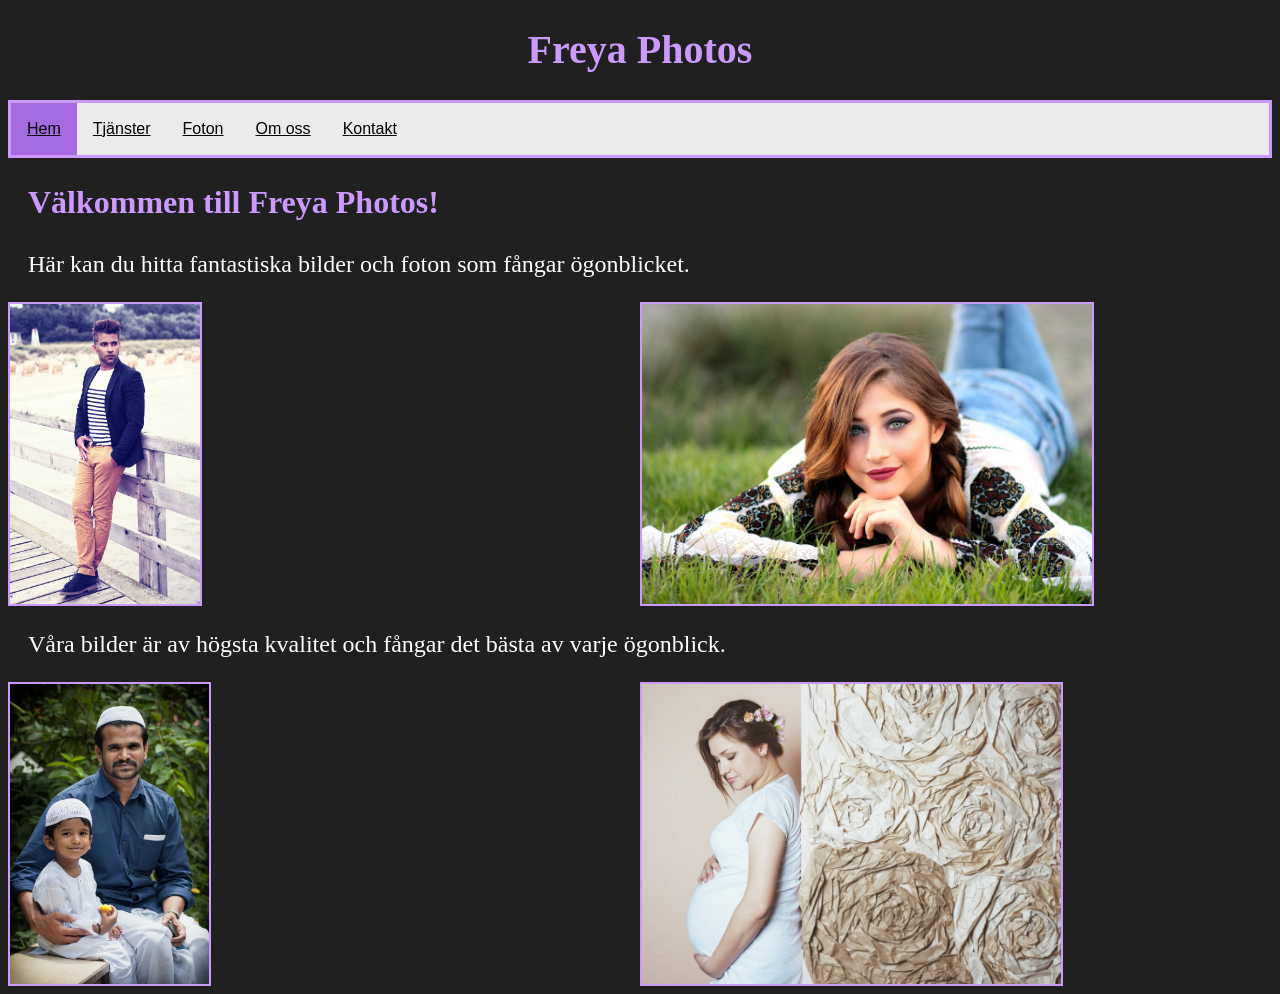
<file: index.html>
<!DOCTYPE html>
<html lang="sv">
<head>
  <title>Freya Photos </title>
  <meta charset="UTF-8">
  <link href="css/style.css" rel="stylesheet">
</head>
<body>
    <!-- Header -->
    <h1 class="title">Freya Photos</h1>
    <ul class="nav_bar">
        <li><a class="active" href="index.html">Hem</a></li>  <!-- Home -->
        <li><a href="handla.html">Tjänster</a></li>  <!-- Services -->
        <li><a href="foton.html">Foton</a></li>  <!-- Images -->
        <li><a href="om_oss.html">Om oss</a></li>  <!-- About us -->
        <li><a href="kontakt.html">Kontakt</a></li>  <!-- Contact us -->
      </ul>
    <!-- Main Page -->
    <h2>Välkommen till Freya Photos!</h2>
    <p>Här kan du hitta fantastiska bilder och foton som fångar ögonblicket.</p>
    <!-- Image row -->
    <div class="row">
      <div class="column">
        <img class="img3" src="Freya_photos/modelling-1560591_1920.jpg" alt="Foto: Man Utomhus">
      </div>

      <div class="column">
        <img class="img3" src="Freya_photos/girl-1327774_1920.jpg" alt="Foto: Kvinna Utomhus">
      </div>
    </div>

    <p>Våra bilder är av högsta kvalitet och fångar det bästa av varje ögonblick.</p>
    <!-- Image row -->
    <div class="row">
      <div class="column">
        <img class="img3" src="Freya_photos/father-622364_1920.jpg" alt="photo: Far och son">
      </div>

      <div class="column">
        <img class="img3" src="Freya_photos/pregnancy-806989_1920.jpg" alt="Foto: Gravid kvinna">
      </div>
    </div>

</body>
</html>
</file>
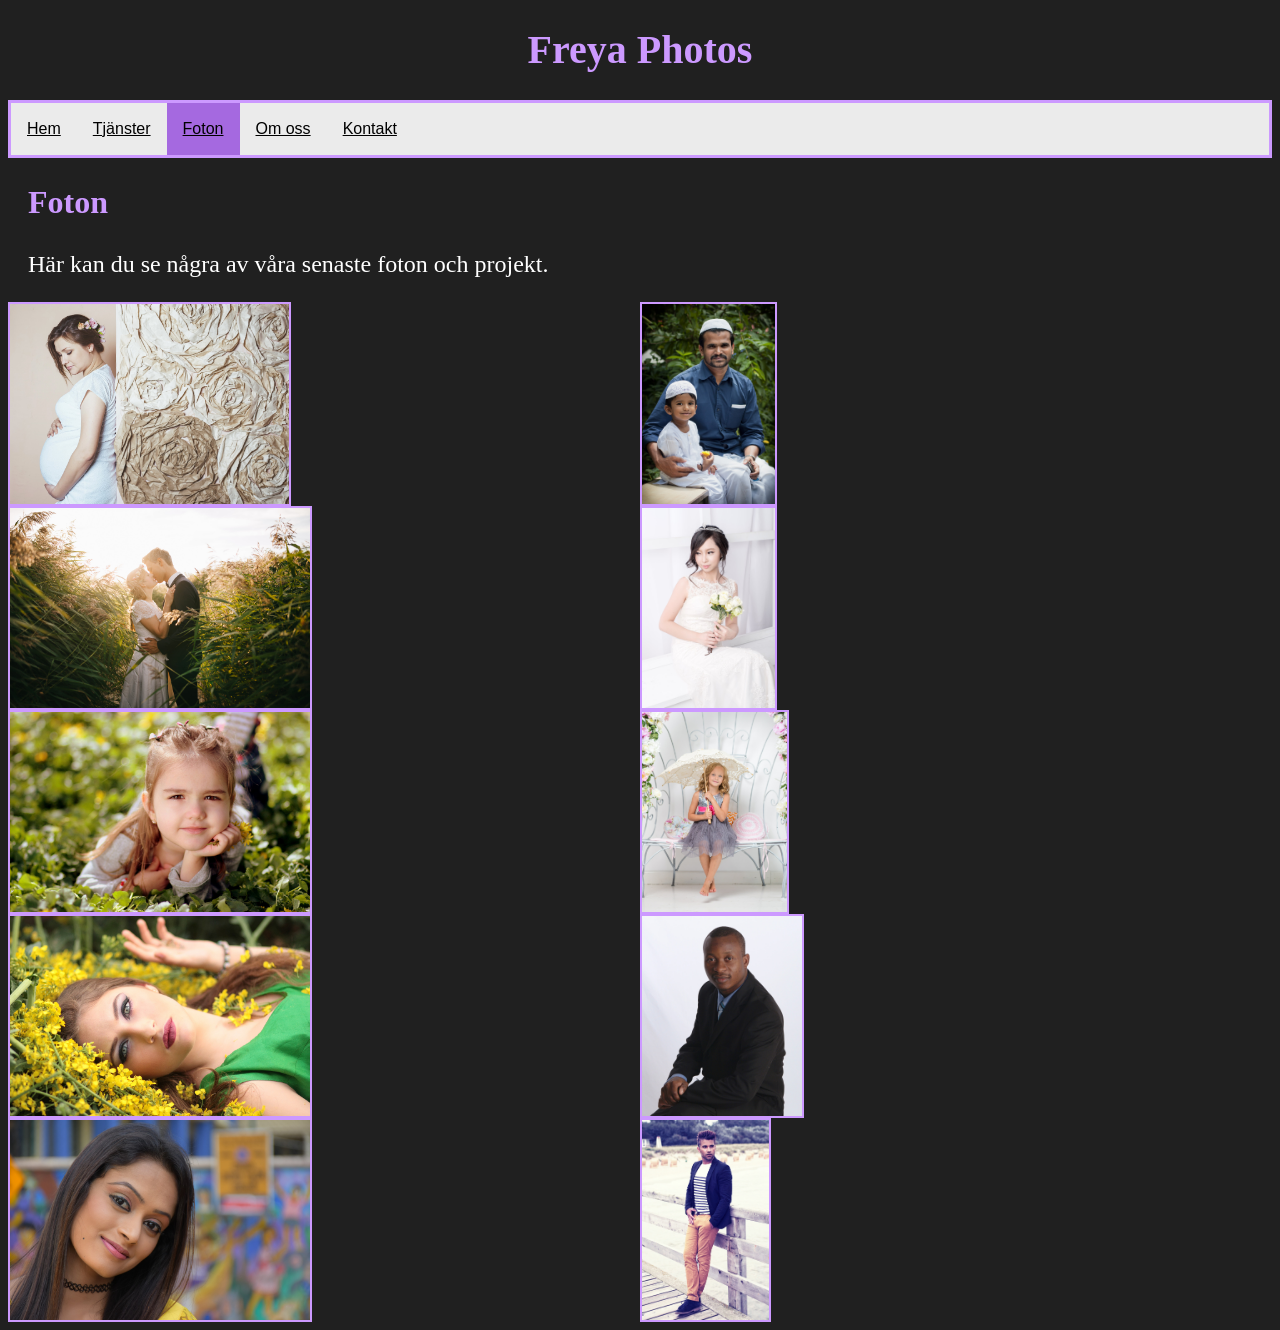
<file: foton.html>
<!DOCTYPE html>
<html lang="sv">
<head>
	<title>Freya Photos</title>
	<meta charset="UTF-8">
	<link href="css/style.css" rel="stylesheet">
</head>
<body>
    <!-- Header -->
  <h1 class="title">Freya Photos</h1>
    <ul class="nav_bar">
        <li><a href="index.html">Hem</a></li>  <!-- Home -->
        <li><a href="handla.html">Tjänster</a></li>  <!-- Services -->
        <li><a class="active" href="foton.html">Foton</a></li>  <!-- Images -->
        <li><a href="om_oss.html">Om oss</a></li>  <!-- About us -->
        <li><a href="kontakt.html">Kontakt</a></li>  <!-- Contact us -->
      </ul>

    <!-- Main Page -->
    <h2>Foton</h2>
    <p>Här kan du se några av våra senaste foton och projekt.</p>
    <!-- Image row -->
    <div class="row">
      <div class="column">  <!-- Left column -->
        <img class="img2" src="Freya_photos/pregnancy-806989_1920.jpg" alt="foto: Gravid kvinna">

        <img class="img2" src="Freya_photos/bride-1867228_1920.jpg" alt="foto: Bröllop">

        <img class="img2" src="Freya_photos/girl-1250679_1920.jpg" alt="foto: Barn">

        <img class="img2" src="Freya_photos/girl-1319114_1920.jpg" alt="foto: kvinna Utomhus">

        <img class="img2" src="Freya_photos/girl-2191057_1920.jpg" alt="foto: kvinna Utomhus">
      </div>

      
      <div class="column">  <!-- Right column -->
        <img class="img2" src="Freya_photos/father-622364_1920.jpg" alt="Foto: Far och son">

        <img class="img2" src="Freya_photos/bride-2148130_1920.jpg" alt="foto: Bröllopsklänning">

        <img class="img2" src="Freya_photos/girl-511884_1920.jpg" alt="foto: Barn">

        <img class="img2" src="Freya_photos/meet-696077_1920.jpg" alt="foto: Man i Studio">

        <img class="img2" src="Freya_photos/modelling-1560591_1920.jpg" alt="foto: Man Utomhus">
      </div>
    </div>

</body>
</html>
</file>
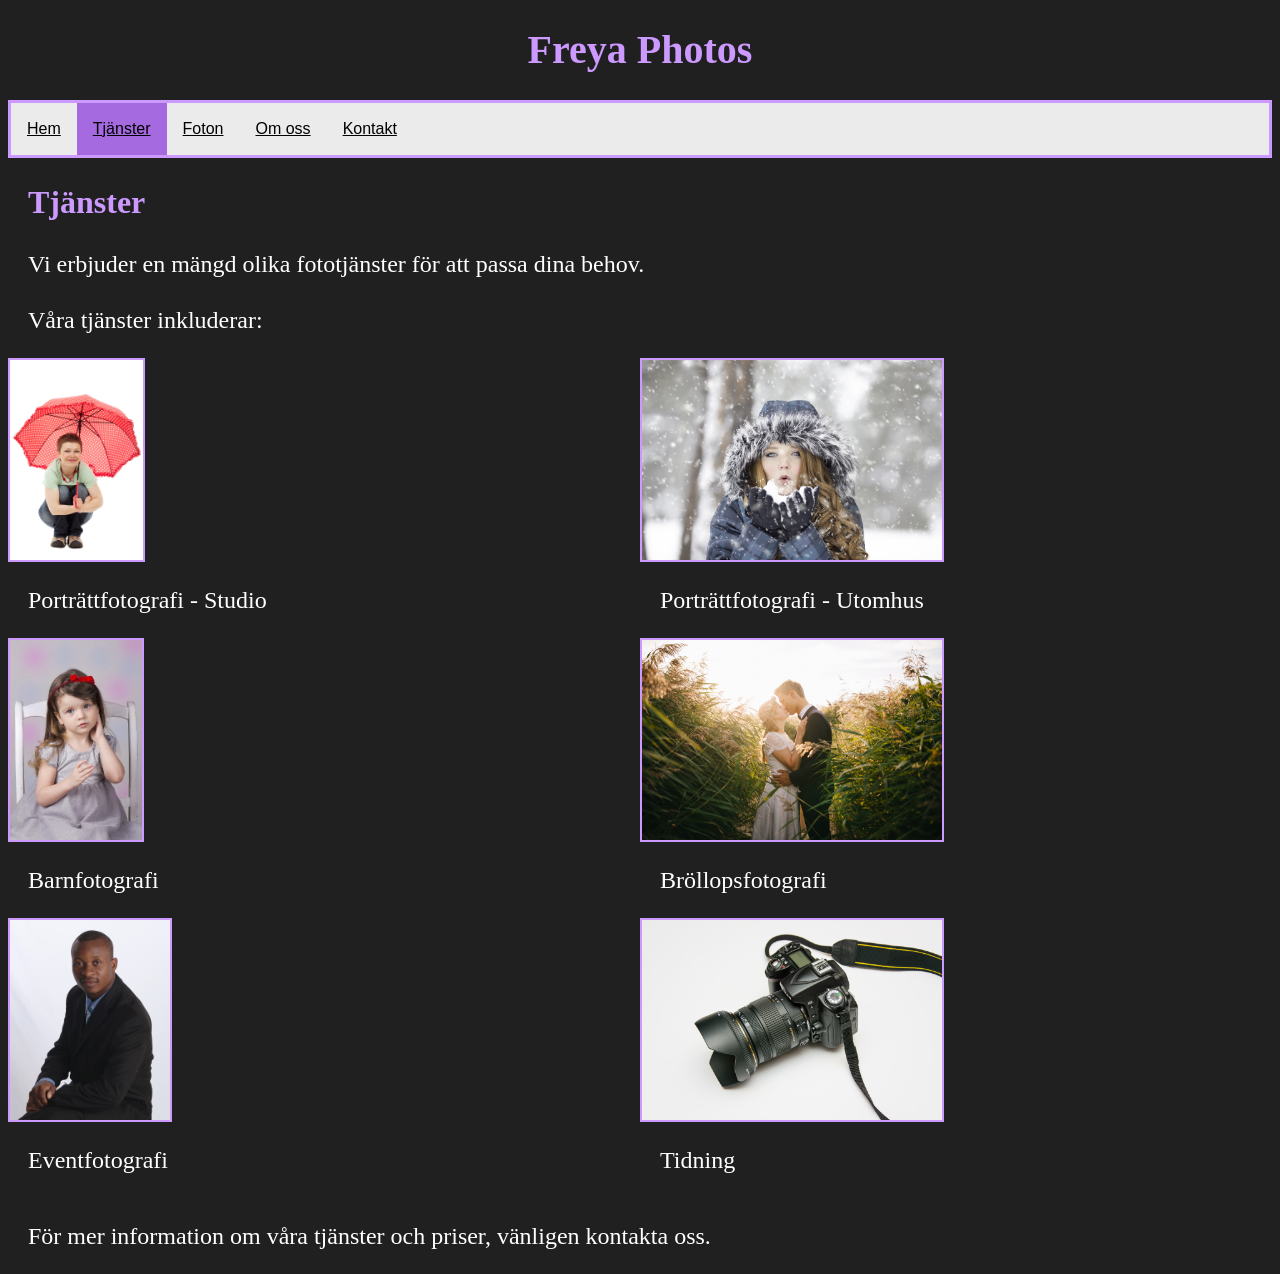
<file: handla.html>
<!DOCTYPE html>
<html lang="sv">
<head>
	<title>Freya Photos</title>
	<meta charset="UTF-8">
	<link href="css/style.css" rel="stylesheet">
</head>
<body>
    <!-- Header -->
  <h1 class="title">Freya Photos</h1>
    <ul class="nav_bar">
        <li><a href="index.html">Hem</a></li>  <!-- Home -->
        <li><a class="active" href="handla.html">Tjänster</a></li>  <!-- Services -->
        <li><a href="foton.html">Foton</a></li>  <!-- Images -->
        <li><a href="om_oss.html">Om oss</a></li>  <!-- About us -->
        <li><a href="kontakt.html">Kontakt</a></li>  <!-- Contact us -->
      </ul>

    <!-- Main Page -->
    <h2>Tjänster</h2>
    <p>Vi erbjuder en mängd olika fototjänster för att passa dina behov.</p>
    <p>Våra tjänster inkluderar:</p>

    <!-- Image row -->
    <div class="row">
      <div class="column">  <!-- Left column -->
        <img class="img2" src="Freya_photos/squatting-19112_1920.jpg" alt="Porträttfotografi - Studio">
        <p>Porträttfotografi - Studio</p>

        <img class="img2" src="Freya_photos/girl-775060_1920.jpg" alt="Barnfotografi">
        <p>Barnfotografi</p>

        <img class="img2" src="Freya_photos/meet-696077_1920.jpg" alt="Eventfotografi">
        <p>Eventfotografi</p>
      </div>

      
      <div class="column">  <!-- Right column -->
        <img class="img2" src="Freya_photos/winter-1127201_1920.jpg" alt="Porträttfotografi - Utomhus">
        <p>Porträttfotografi - Utomhus</p>

        <img class="img2" src="Freya_photos/bride-1867228_1920.jpg" alt="Bröllopsfotografi">
        <p>Bröllopsfotografi</p>

        <img class="img2" src="Freya_photos/photo-431119_1920.jpg" alt="Fotografi för Tidning och Magasin">
        <p>Tidning</p>
      </div>
    </div>
    <p>För mer information om våra tjänster och priser, vänligen kontakta oss.</p>

</body>
</html>
</file>
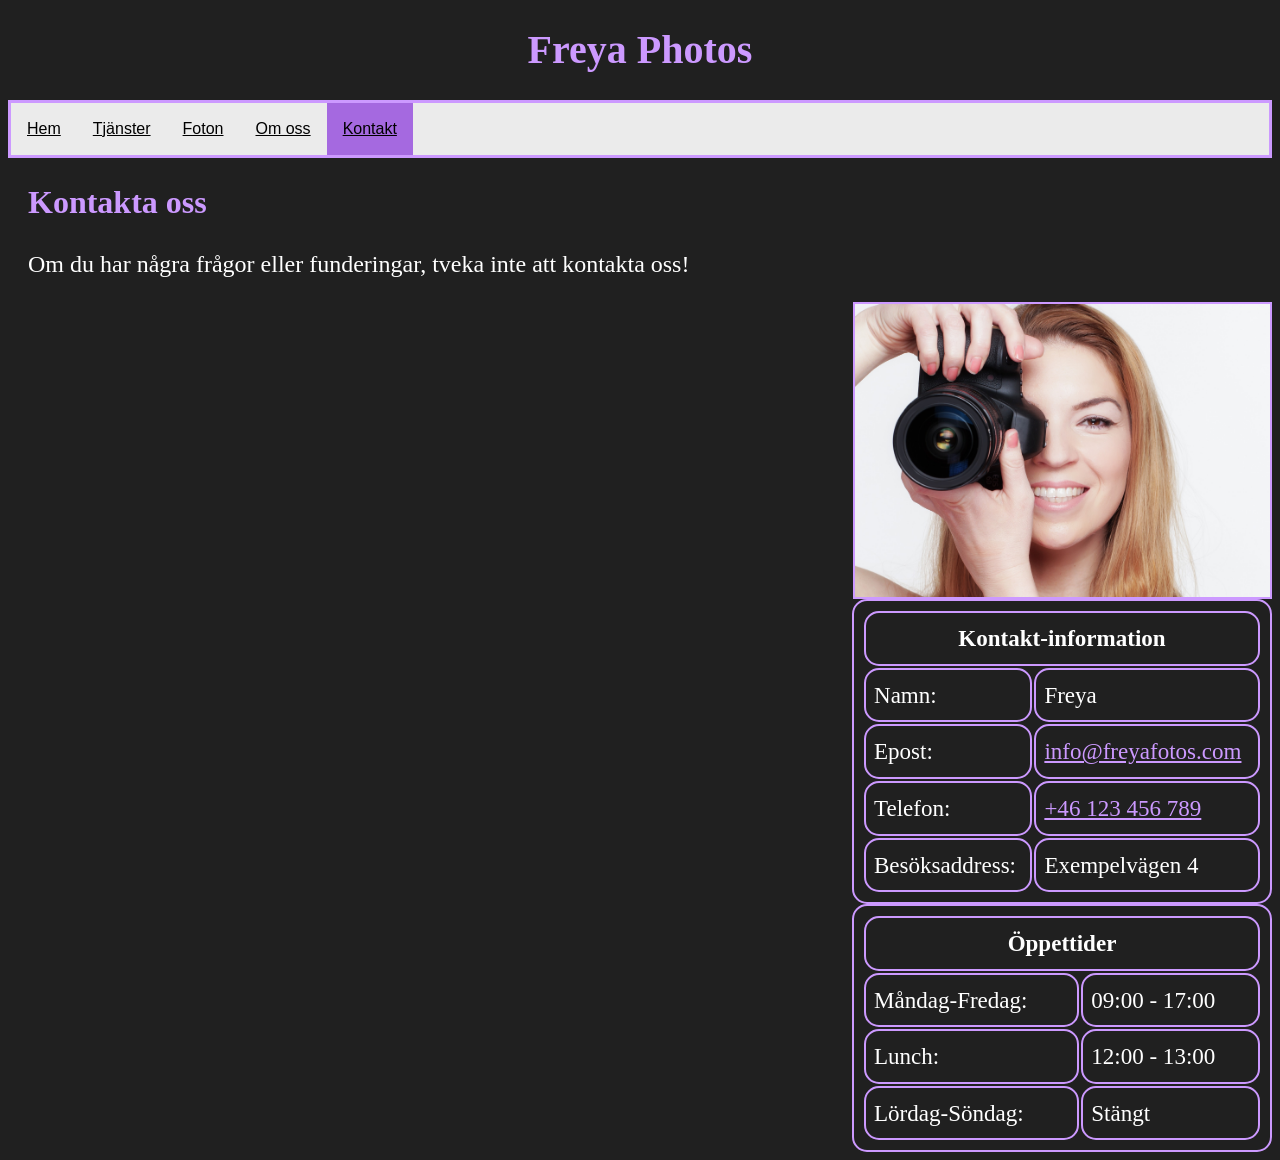
<file: kontakt.html>
<!DOCTYPE html>
<html lang="sv">
<head>
	<title>Freya Photos</title>
	<meta charset="UTF-8">
	<link href="css/style.css" rel="stylesheet">
</head>
<body>
    <!-- Header -->
  <h1 class="title">Freya Photos</h1>
    <ul class="nav_bar">
        <li><a href="index.html">Hem</a></li>  <!-- Home -->
        <li><a href="handla.html">Tjänster</a></li>  <!-- Services -->
        <li><a href="foton.html">Foton</a></li>  <!-- Images -->
        <li><a href="om_oss.html">Om oss</a></li>  <!-- About us -->
        <li><a class="active" href="kontakt.html">Kontakt</a></li>  <!-- Contact us -->
      </ul>

      <!-- Main Page -->
    <h2>Kontakta oss</h2>
    <p>Om du har några frågor eller funderingar, tveka inte att kontakta oss!</p>

    <img class="img1" src="Freya_photos/photograph-2168422_1920.jpg" alt="foto: Freya Photos" style="width: 415px;">

    <!-- Table (Contact information) -->
    <table class="Table_Right" style="width: 420px">
      <tr>
        <th colspan="2">Kontakt-information</th>
      </tr>
      <tr>
        <td>Namn:</td>
        <td>Freya</td>
      </tr>
      <tr>
        <td>Epost:</td>
        <td><a class="link" href="mailto:info@freyafotos.com">info@freyafotos.com</a></td>
      </tr>
      <tr>
        <td>Telefon:</td>
        <td><a class="link" href="tel:+46123456789">+46 123 456 789</a></td>
      </tr>
      <tr>
        <td>Besöksaddress:</td>
        <td>Exempelvägen 4</td>
      </tr>
    </table>

    <!-- Table (Opening hours) -->
    <table class="Table_Right" style="width: 420px;">
      <tr>
        <th colspan="2">Öppettider</th>
      </tr>
      <tr>
        <td>Måndag-Fredag:</td>
        <td>09:00 - 17:00</td>
      </tr>
      <tr>
        <td>Lunch:</td>
        <td>12:00 - 13:00</td>
      </tr>
      <tr>
        <td>Lördag-Söndag:</td>
        <td>Stängt</td>
      </tr>
    </table>

</body>
</html>
</file>
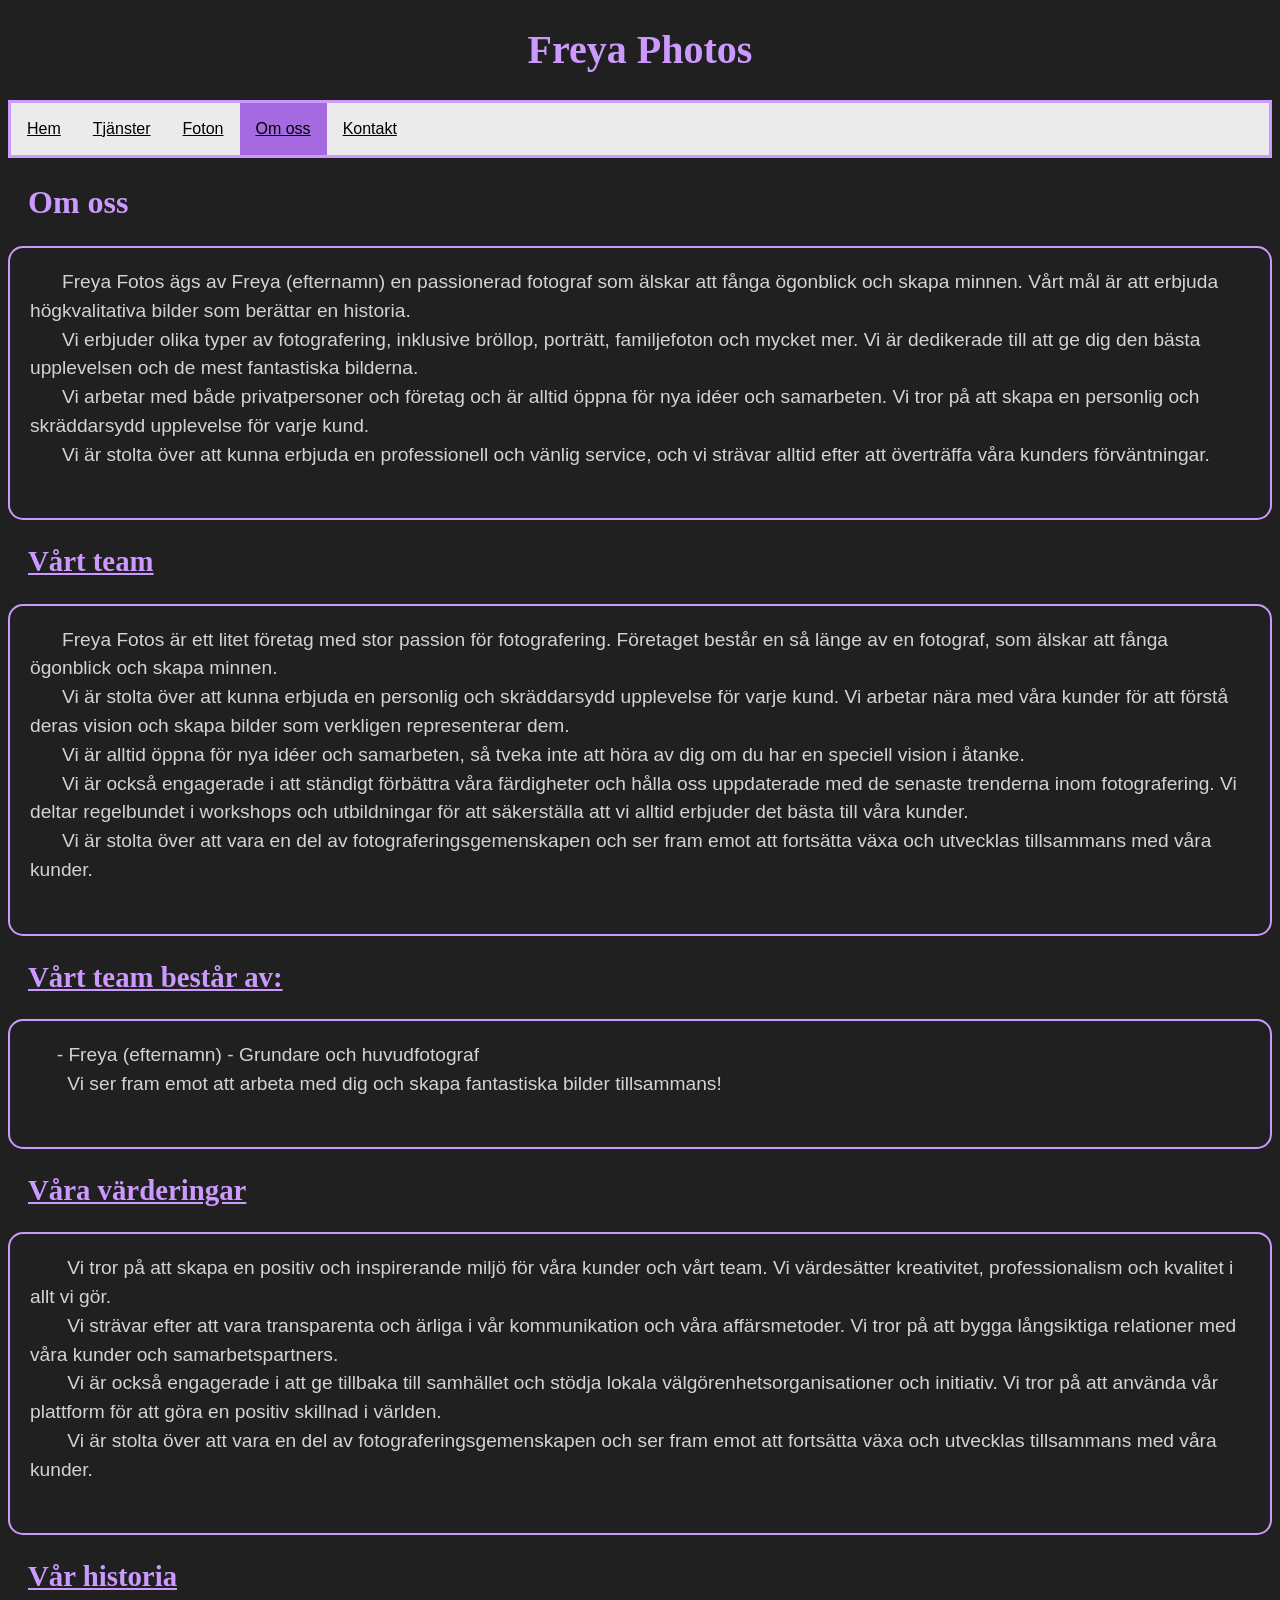
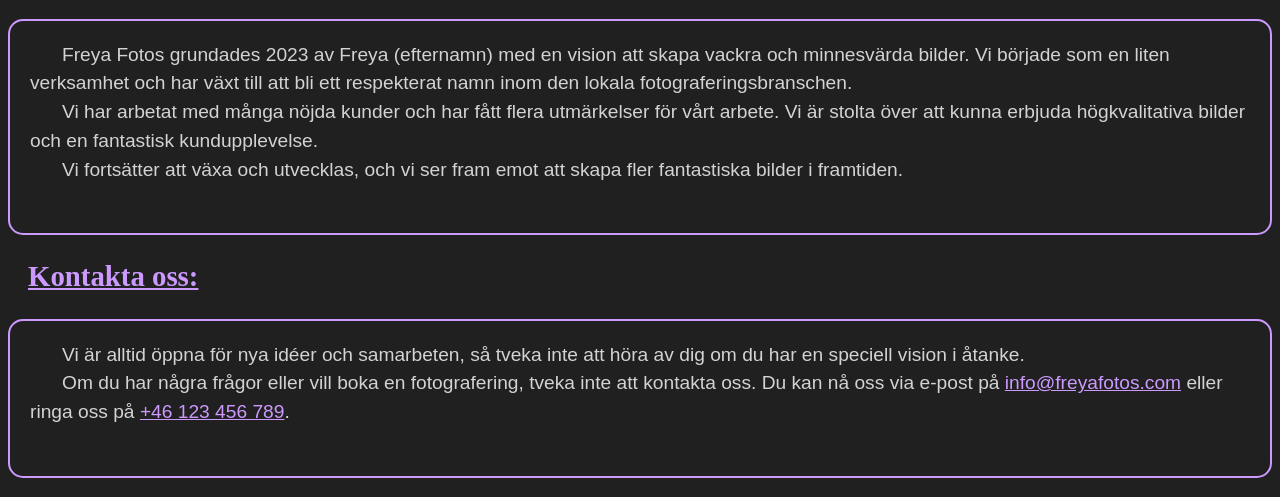
<file: om_oss.html>
<!DOCTYPE html>
<html lang="sv">
<head>
	<title>Freya Photos</title>
	<meta charset="UTF-8">
	<link href="css/style.css" rel="stylesheet">
</head>
<body>
    <!-- Header -->
  <h1 class="title">Freya Photos</h1>
    <ul class="nav_bar">
        <li><a href="index.html">Hem</a></li>  <!-- Home -->
        <li><a href="handla.html">Tjänster</a></li>  <!-- Services -->
        <li><a href="foton.html">Foton</a></li>  <!-- Images -->
        <li><a class="active" href="om_oss.html">Om oss</a></li>  <!-- About us -->
        <li><a href="kontakt.html">Kontakt</a></li>  <!-- Contact us -->
      </ul>
      
    <!-- Main Page -->
    <h2>Om oss</h2>  <!-- About us -->
    <pre  class="about">
      Freya Fotos ägs av Freya (efternamn) en passionerad fotograf som älskar att fånga ögonblick och skapa minnen. Vårt mål är att erbjuda högkvalitativa bilder som berättar en historia.
      Vi erbjuder olika typer av fotografering, inklusive bröllop, porträtt, familjefoton och mycket mer. Vi är dedikerade till att ge dig den bästa upplevelsen och de mest fantastiska bilderna.
      Vi arbetar med både privatpersoner och företag och är alltid öppna för nya idéer och samarbeten. Vi tror på att skapa en personlig och skräddarsydd upplevelse för varje kund.
      Vi är stolta över att kunna erbjuda en professionell och vänlig service, och vi strävar alltid efter att överträffa våra kunders förväntningar.
    </pre>
      
    <h2 class="about">Vårt team</h2>  <!-- Our team -->
    <pre  class="about">
      Freya Fotos är ett litet företag med stor passion för fotografering. Företaget består en så länge av en fotograf, som älskar att fånga ögonblick och skapa minnen.
      Vi är stolta över att kunna erbjuda en personlig och skräddarsydd upplevelse för varje kund. Vi arbetar nära med våra kunder för att förstå deras vision och skapa bilder som verkligen representerar dem.
      Vi är alltid öppna för nya idéer och samarbeten, så tveka inte att höra av dig om du har en speciell vision i åtanke.
      Vi är också engagerade i att ständigt förbättra våra färdigheter och hålla oss uppdaterade med de senaste trenderna inom fotografering. Vi deltar regelbundet i workshops och utbildningar för att säkerställa att vi alltid erbjuder det bästa till våra kunder.
      Vi är stolta över att vara en del av fotograferingsgemenskapen och ser fram emot att fortsätta växa och utvecklas tillsammans med våra kunder.
    </pre>
  
    <h2 class="about"><b>Vårt team består av:</b></h2>  <!-- The team -->
    <pre  class="about">
     - Freya (efternamn) - Grundare och huvudfotograf
       Vi ser fram emot att arbeta med dig och skapa fantastiska bilder tillsammans!
    </pre>
  
    <h2 class="about">Våra värderingar</h2>  <!-- Our values -->
    <pre  class="about">
       Vi tror på att skapa en positiv och inspirerande miljö för våra kunder och vårt team. Vi värdesätter kreativitet, professionalism och kvalitet i allt vi gör.
       Vi strävar efter att vara transparenta och ärliga i vår kommunikation och våra affärsmetoder. Vi tror på att bygga långsiktiga relationer med våra kunder och samarbetspartners.
       Vi är också engagerade i att ge tillbaka till samhället och stödja lokala välgörenhetsorganisationer och initiativ. Vi tror på att använda vår plattform för att göra en positiv skillnad i världen.
       Vi är stolta över att vara en del av fotograferingsgemenskapen och ser fram emot att fortsätta växa och utvecklas tillsammans med våra kunder.
    </pre>
      
    <h2 class="about">Vår historia</h2>  <!-- Our history -->
    <pre  class="about">
      Freya Fotos grundades 2023 av Freya (efternamn) med en vision att skapa vackra och minnesvärda bilder. Vi började som en liten verksamhet och har växt till att bli ett respekterat namn inom den lokala fotograferingsbranschen.
      Vi har arbetat med många nöjda kunder och har fått flera utmärkelser för vårt arbete. Vi är stolta över att kunna erbjuda högkvalitativa bilder och en fantastisk kundupplevelse.
      Vi fortsätter att växa och utvecklas, och vi ser fram emot att skapa fler fantastiska bilder i framtiden.
    </pre>
      
    <h2 class="about">Kontakta oss:</h2>  <!-- Contact us -->
    <pre  class="about">
      Vi är alltid öppna för nya idéer och samarbeten, så tveka inte att höra av dig om du har en speciell vision i åtanke.
      Om du har några frågor eller vill boka en fotografering, tveka inte att kontakta oss. Du kan nå oss via e-post på <a class="link" href="mailto:info@freyafotos.com">info@freyafotos.com</a> eller ringa oss på <a class="link" href="tel:+46123456789">+46 123 456 789</a>.
    </pre>

</body>
</html>
</file>
<file: css/style.css>
body {
  background-color: rgb(32, 32, 32);
  color: #fff;
  line-height: 1.5;  /* For better readability */
}
/* Main Title */
 h1.title {  
    color: #cc99ff;
    text-align: center;
    font-size: 2.5em;
    margin: 20px;
}

/* Navigation-bar */
ul.nav_bar {
    font-family: 'Franklin Gothic Medium', 'Arial Narrow', Arial, sans-serif;
    list-style-type: none;
    padding: 0;
    overflow: hidden;
    background-color: #ebebeb;
    border: solid #cc99ff;
  }
  li {
    float: left;
  }
  li a {
    display: block;
    color: black;
    text-align: center;
    padding: 14px 16px;
  }
  a:hover:not(.active) {
    background-color: #cc99ff;
  }
  .active {
    color: black;
    background-color:#a569e0;
  }


  /* Page 1 (Index) (Home) */
  img.img3 {  /* Image */
    display: block;
    border: solid 2px #cc99ff;
    height: 300px;
  }


  /* Page 2 (Handla) (Services) */
  img.img2 {  /* Image (Also for page 3) */
    display: block;
    border: solid 2px #cc99ff;
    height: 200px;
  }

  .row {  /* Image row  */
    display: flex;
  }
  .column {
    flex: 33.33%;
  }


  /* Page 3 (foton) (Images) */


  /* Page 4 (Om_oss) (About us) */
  h2.about {
    text-decoration: underline;
    font-size: 1.8em;
    margin: 20px;
    color: #cc99ff;
  }
  pre.about {  /* Preformatted text */
    font-size: 1.2em;
    font-family: 'Franklin Gothic Medium', 'Arial Narrow', Arial, sans-serif;
    color: lightgray;
    padding: 20px;
    border: solid 2px #cc99ff;
    border-radius: 15px;
    /* Fit long words in the container */
    white-space: pre-wrap;
    word-wrap: break-word;
    
  }


  /* Page 5 (Kontakta oss) (Contact us) */
  table.Table_Right, th, td {  /* Table */
    border: solid 2px #cc99ff;
    padding: 8px;
    border-radius: 15px;
    font-size: 1.2em;
    margin-left: auto;
  }

  img.img1 {  /* Image */
    display: block;
    margin-left: auto;
    border: solid 2px #cc99ff;
  }


  /* Other */
  h2 {  /* Heading (all) */
    color: #cc99ff;
    font-size: 2em;
    margin: 20px;
  }
  p {  /* Paragraphs (all) */
    font-size: 1.5em;
    margin: 20px;
  }
  a.link {  /* Links (all) */
    color: #cc99ff;
  }
</file>
